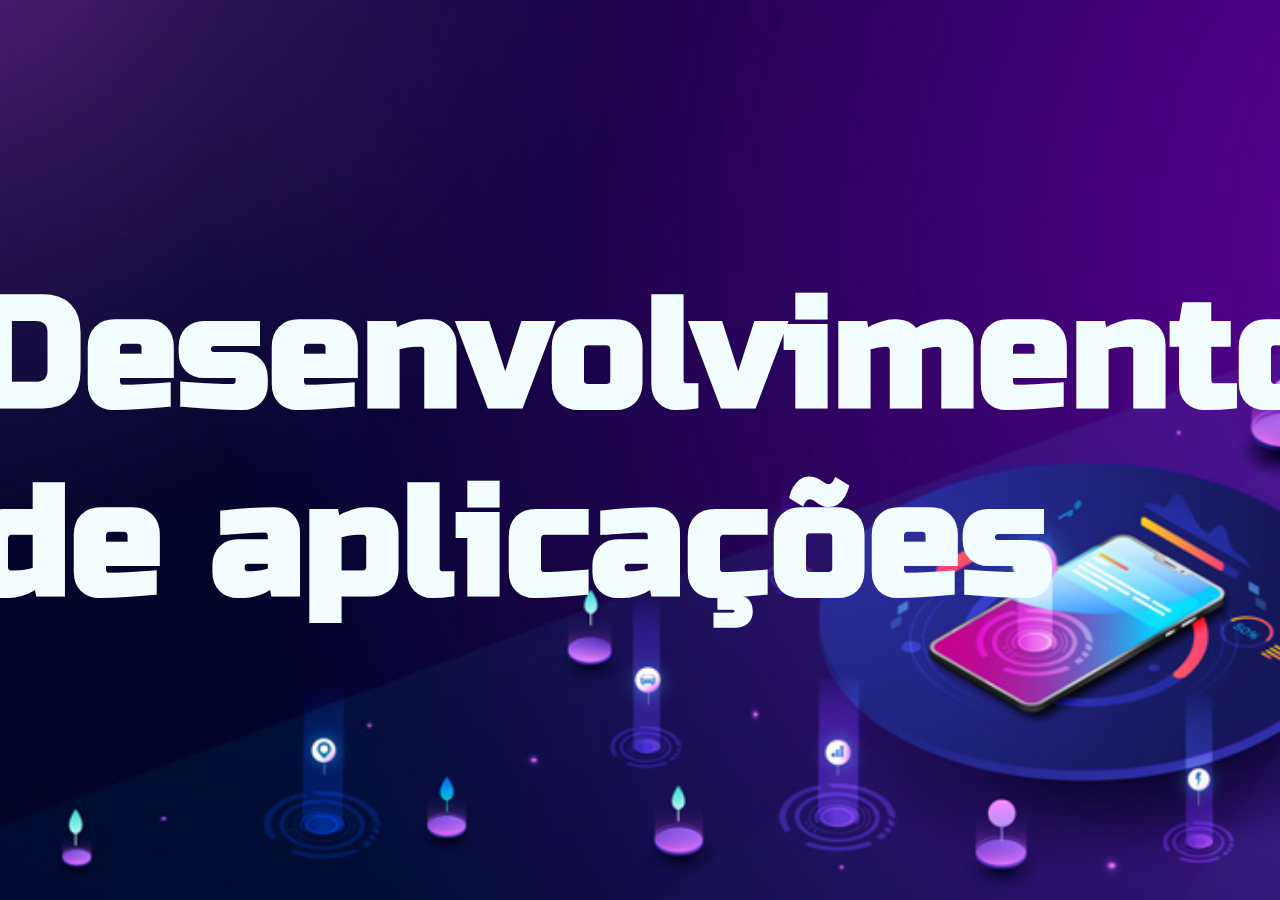
<file: index.html>
<!DOCTYPE html>
<html lang="pt-br">
<head>
    <meta charset="UTF-8">
    <title>index</title>
    <link rel="stylesheet" href="css/style.css">
</head>
<body>

    <div id="container">
        <!-- -----------------INICIO SECTION TITULO--------------------- -->
        <section class="section-titulo">
            <div class="texto-titilo">
                <h1>Desenvolvimento de aplicações</h1>
            </div>
        </section>
        <!-- -----------------FIM SECTION TITULO--------------------- -->

        <!-- -----------------INICIO SECTION APRESENTAÇÃO--------------------- -->
        <section class="section-nomes"> 
            <!-- COLOCANDO TEXTO PRINCIPAL DENTRO DA CAIXA PARA CENTRALIZAR -->
            <div class="texto-nome">
                <div class="wrap-integrante">
                    <p class="integrante" >Integrantes</p>
                    <div class="wrap-integrante-nome">
                        <p><h1>Nelson Olech Fragozo da Silva</h1></p>
                        <br><br>
                        <p><h1>Vitor Melech Venante</h1></p>
                    </div>
                </div>

                <div class="wrap-professor">
                    <p class="professor">Professor</p>
                    <div class="wrap-professor-nome">
                        <p><h1>Maycon de Moraes</h1></p>
                    </div>
                </div>
            </div>
        </section>
        <!-- -----------------FIM SECTION APRESENTAÇÃO--------------------- -->
    
        <!-- -----------------INICIO SECTION TAGS HTML E CSS--------------------- -->
        <section class="section-tags">
            <div class="texto-tags">
                <h1>Tags e propriedades</h1>
                <div class="container-lista">
                    <!-- COLOCADO NAV PARA INDICAR NAVEGAÇÃO COM LISTAS DE LINK -->
                    <nav class="nav-lista">   
                        <p class="text-dentro-lista">HTML</p>
                        <!-- CRIÇÃO DE LISTA NÃO ORDENADA HTML-->
                        <ul>
                            <li><a href="./sec-html/aside.html">aside</a></li>
                            <li><a href="./sec-html/noframe.html">noframe</a></li>
                            <li><a href="./sec-html/textarea.html">textarea</a></li>
                            <li><a href="./sec-html/template.html">template</a></li>
                            <li><a href="./sec-html/thead.html">thead</a></li>
                            <li><a href="./sec-html/param.html">param</a></li>
                        </ul>
                    </nav>
                    <nav class="nav-lista">
                        <p class="text-dentro-lista">CSS</p>
                        <!-- CRIÇÃO DE LISTA NÃO ORDENADA CSS-->
                        <ul>
                            <li><a href="./sec-css/grid-column-end.html">grid-column-end</a></li>
                            <li><a href="./sec-css/writing-mode.html">writing-mode</a></li>
                            <li><a href="./sec-css/padding-top.html">padding-top</a></li>
                        <ul>
                    </nav>
                </div>
            </div>
        </section>
        <!-- -----------------FIM SECTION TAGS HTML E CSS--------------------- -->
    </div>
</body>
</html>
</file>
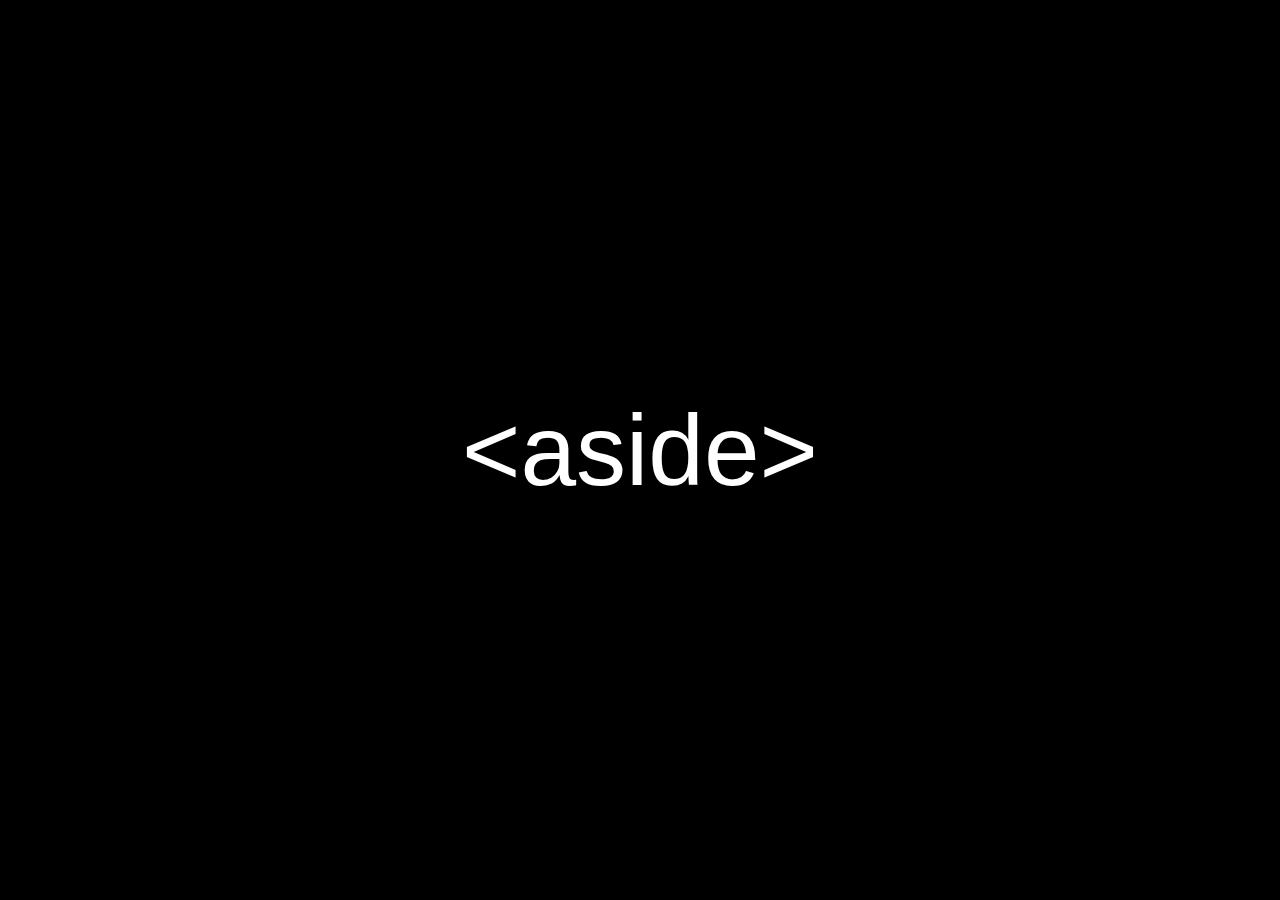
<file: html/aside.html>
<!DOCTYPE html>
<html lang="pt-br">
<head>
    <meta charset="UTF-8">
    <title>Document</title>
    <link rel="stylesheet" href="./css/stylehtml.css">
</head>
<body>
    <div id="container">
        <section class="section-titulo">
            <p class="titulo-html">&ltaside&gt  </p>
        </section>


        <section class="section-exemplo"> 
            <p class="titulo-html">AQUI ESTÁ O EXEMPLO DO CÓDIGO</p>
        </section>
    
        
        <section class="section-tags">
            <div class="texto-tags">
                <h1>Tags e propriedades sorteadas</h1>
                <div class="container-lista">
                        <nav class="nav-lista">   
                            <p class="text-dentro-lista">HTML</p>
                            <ul>
                                <li><a href="/html/aside.html">aside</a></li>
                                <li><a href="noframe.html">noframe</a></li>
                                <li><a href="template.html">template</a></li>
                                <li><a href="aside.html">thead</a></li>
                                <li><a href="param.html">param</a></li>
                            </ul>
                        </nav>
                        <nav class="nav-lista">
                            <p class="text-dentro-lista">CSS</p>
                            <ul>
                                <li><a href="writing-mode.html">writing-mode</a></li>
                                <li><a href="grid-column-end.html">grid-column-end</a></li>
                                <li><a href="padding-top.html">padding-top</a></li>
                                <li><a href="../index.html">VOLTAR</a></li>
                            <ul>
                        </nav>
                </div>
            </div>
        </section>
    </div>
</body>
</html>
</file>
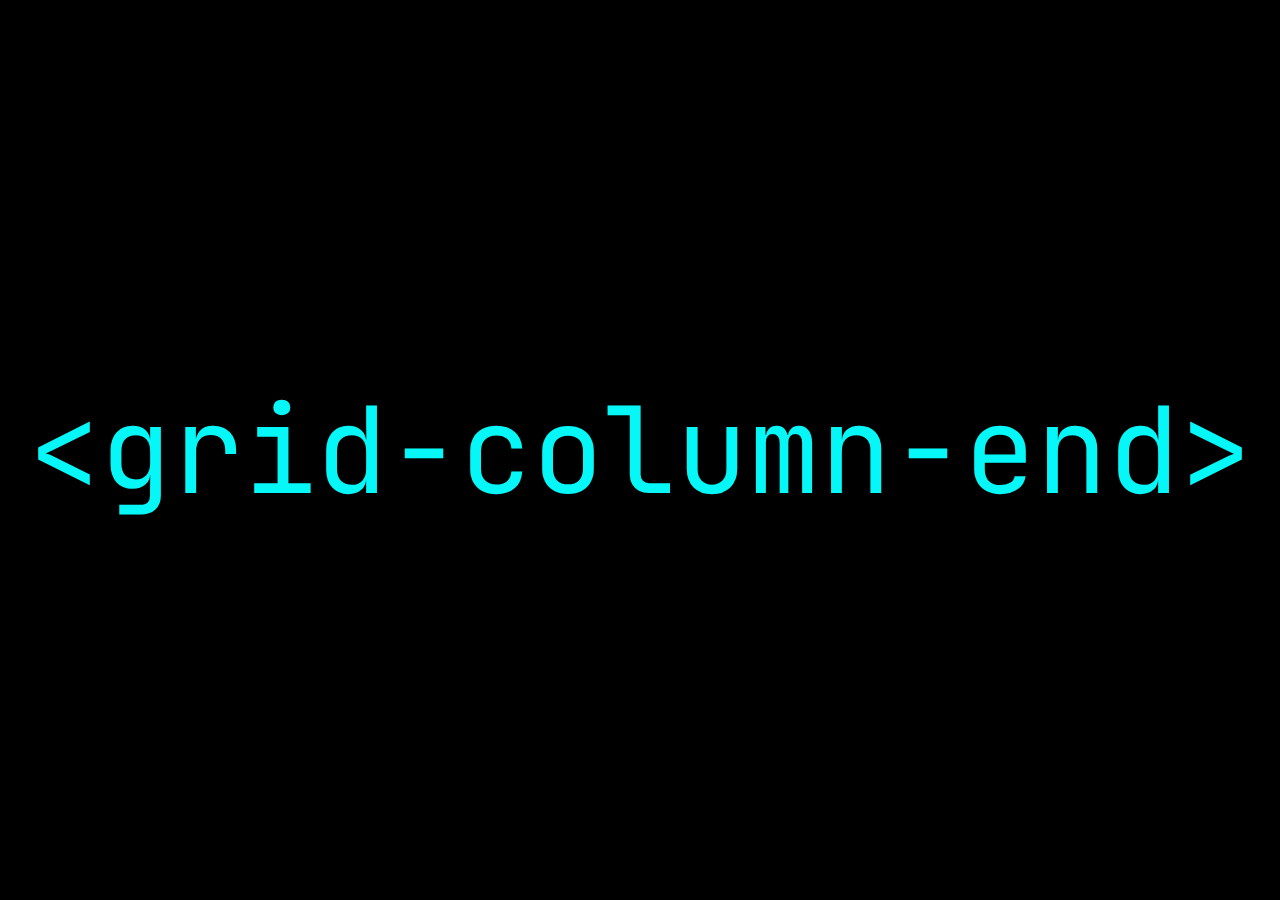
<file: sec-css/grid-column-end.html>
<!DOCTYPE html>
<html lang="pt-br">
<head>
    <meta charset="UTF-8">
    <title>Document</title>
    <link rel="stylesheet" href="stylecss.css">
</head>
<body>
    <div id="container">
        <section class="section-titulo">
            <p class="titulo-html">&ltgrid-column-end&gt</p>
        </section>

        <!--/////////////// EXEMPLO DE CODIGO ////////////////////////////////-->

        <section class="section-exemplo"> 
            <p class="texto-grid">grid-column-end configura quantas casas o item irá ocupar</p>
            <div class="container-grid">
                <div class="grid1">1 <p style="font-size: 28px; color: black;">ocupa 6 colunas</p></div>
                <div class="grid2">2 <p style="font-size: 28px; color: black;">ocupa 3 colunas</p></div>
                <div class="grid3">3</div>
                <div class="grid4">4</div>
                <div class="grid5">5</div>
                <div class="grid6">6</div>
                <div class="grid7">7</div>
                <div class="grid8">8</div>
                <div class="grid8">9</div>
                <div class="grid8">10</div>
                <div class="grid8">11</div>
                <div class="grid8">12</div>
            </div>
        </section>
    
        <!-- ------------------------------------------------------------------------ -->
        <section class="section-tags">
            <div class="texto-tags">
                <h1>Tags e propriedades</h1>
                <div class="container-lista">
                    <!-- COLOCADO NAV PARA INDICAR NAVEGAÇÃO COM LISTAS DE LINK -->
                    <nav class="nav-lista">   
                        <p class="text-dentro-lista">HTML</p>
                        <!-- CRIÇÃO DE LISTA NÃO ORDENADA HTML-->
                        <ul>
                            <li><a href="../sec-html/aside.html">aside</a></li>
                            <li><a href="../sec-html/noframe.html">noframe</a></li>
                            <li><a href="../sec-html/textarea.html">textarea</li>
                            <li><a href="../sec-html/template.html">template</a></li>
                            <li><a href="../sec-html/thead.html">thead</a></li>
                            <li><a href="../sec-html/param.html">param</a></li>
                        </ul>
                    </nav>
                    <nav class="nav-lista">
                        <p class="text-dentro-lista">CSS</p>
                        <!-- CRIÇÃO DE LISTA NÃO ORDENADA CSS-->
                        <ul>
                            <li><a href="writing-mode.html">writing-mode</a></li>
                            <li><a href="grid-column-end.html">grid-column-end</a></li>
                            <li><a href="padding-top.html">padding-top</a></li>
                        <ul>
                    </nav>
                </div>
                <footer>
                    <a href="../index.html">Voltar</a>
                </footer>
            </div>
        </section>
    </div>
</body>
</html>
</file>
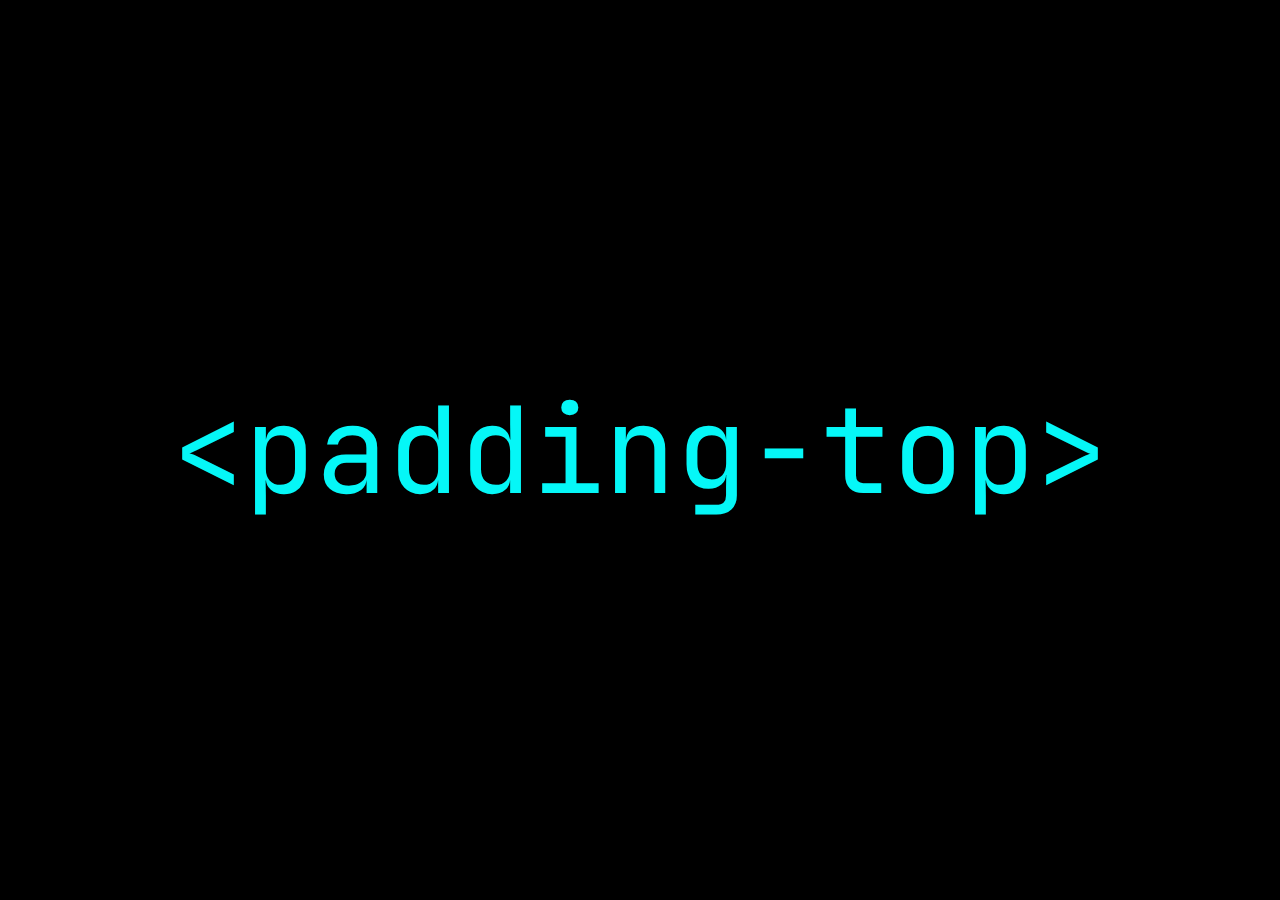
<file: sec-css/padding-top.html>
<!DOCTYPE html>
<html lang="pt-br">
<head>
    <meta charset="UTF-8">
    <title>padding.top</title>
    <link rel="stylesheet" href="stylecss.css">
</head>
<body>
    <div id="container">
        <section class="section-titulo">
            <p class="titulo-html">&ltpadding-top&gt  </p>
        </section>

        <!--/////////////// EXEMPLO DE CODIGO ////////////////////////////////-->

        <section class="section-exemplo"> 
            <style>
                .exemple-padding-top1{
                    padding-top:0px;
                    border:5px solid red;
                }
                .exemple-padding-top2{
                    padding-top:30px;
                    border: 5px solid yellow;
                }
                .exemple-padding-top3{
                    padding-top:60px;
                    border: 5px solid blue;
                    
                }

            </style>
            <div>
                <p class="text-explicacao"> Preenche um elemento (espaço entre o conteúdo e a borda). Ou seja, ela define o preenchimento superior.</p>
                <p class="text-explicacao"> Não aceita valores negativos;</p>
            </div>
            
        <p class="exemple-padding-top1">EXEMPLO 1</p>
        <p class="exemple-padding-top2">EXEMPLO 2</p>
        <p class="exemple-padding-top3">EXEMPLO 3</p>

        </section>
    
        <!-- ------------------------------------------------------------------------ -->
        <section class="section-tags">
            <div class="texto-tags">
                <h1>Tags e propriedades</h1>
                <div class="container-lista">
                    <!-- COLOCADO NAV PARA INDICAR NAVEGAÇÃO COM LISTAS DE LINK -->
                    <nav class="nav-lista">   
                        <p class="text-dentro-lista">HTML</p>
                        <!-- CRIÇÃO DE LISTA NÃO ORDENADA HTML-->
                        <ul>
                            <li><a href="../sec-html/aside.html">aside</a></li>
                            <li><a href="../sec-html/noframe.html">noframe</a></li>
                            <li><a href="../sec-html/textarea.html">textarea</li>
                            <li><a href="../sec-html/template.html">template</a></li>
                            <li><a href="../sec-html/thead.html">thead</a></li>
                            <li><a href="../sec-html/param.html">param</a></li>
                        </ul>
                    </nav>
                    <nav class="nav-lista">
                        <p class="text-dentro-lista">CSS</p>
                        <!-- CRIÇÃO DE LISTA NÃO ORDENADA CSS-->
                        <ul>
                            <li><a href="writing-mode.html">writing-mode</a></li>
                            <li><a href="grid-column-end.html">grid-column-end</a></li>
                            <li><a href="padding-top.html">padding-top</a></li>
                        <ul>
                    </nav>
                </div>
                <footer>
                    <a href="../index.html">Voltar</a>
                </footer>
            </div>
        </section>
    </div>
</body>
</html>
</file>
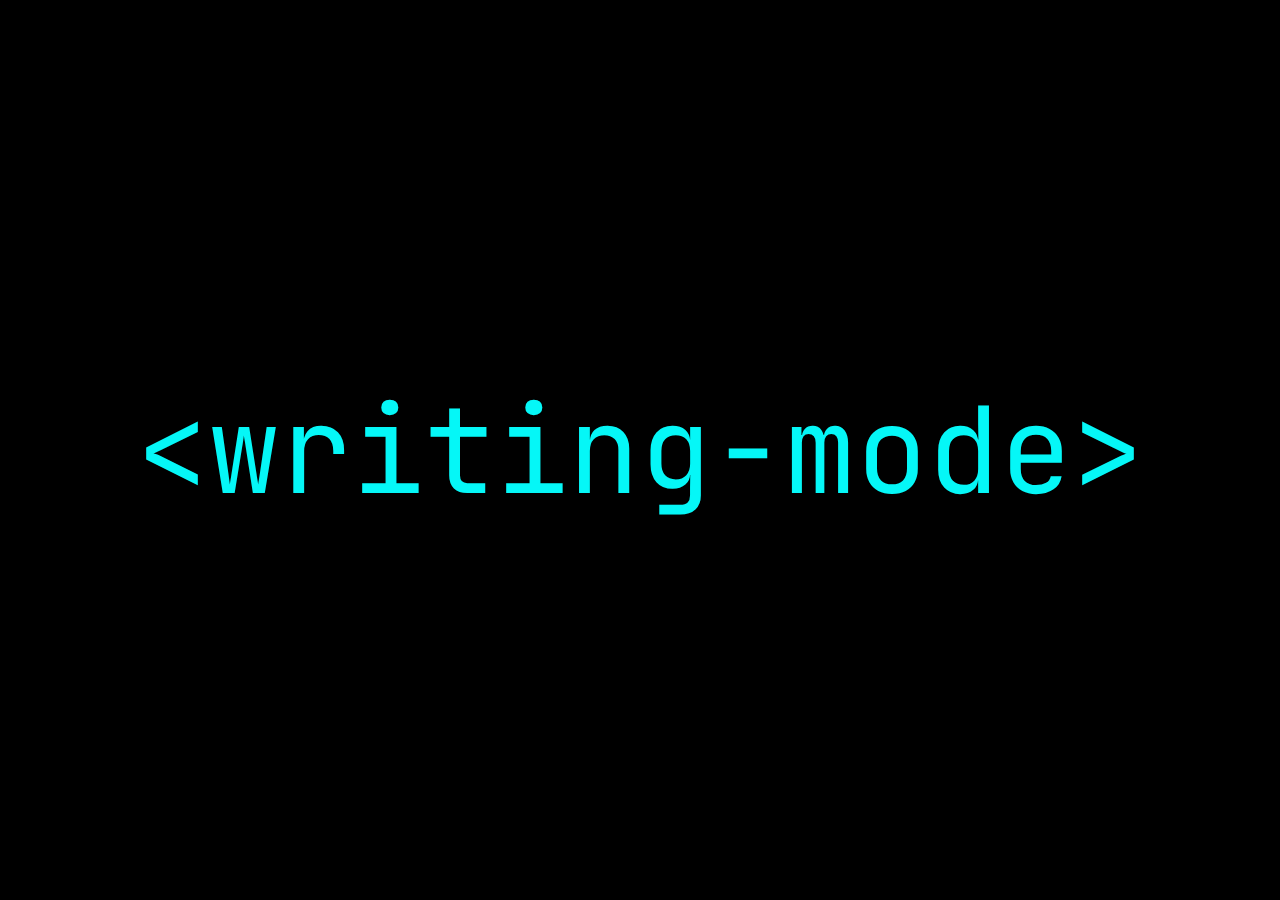
<file: sec-css/writing-mode.html>
<!DOCTYPE html>
<html lang="pt-br">
<head>
    <meta charset="UTF-8">
    <title>writing-mode</title>
    <link rel="stylesheet" href="stylecss.css">
</head>
<body>
    <div id="container">
        <section class="section-titulo">
            <p class="titulo-html">&ltwriting-mode&gt  </p>
        </section>

        <!--/////////////// EXEMPLO DE CODIGO ////////////////////////////////-->

        <section class="section-exemplo"> 
            <style>
                .exemple-writing-mode1{
                    font-family: 'JetBrains Mono', monospace;
                    font-feature-settings: "flac";
                    writing-mode: horizontal-tb;
                    text-align: center;
                    background-color: red;
                    box-sizing: content-box;
                }
                .exemple-writing-mode2{
                    font-family: 'JetBrains Mono', monospace;
                    font-feature-settings: "flac";
                    writing-mode:vertical-lr;
                    text-align: center;
                    margin:auto;
                    background-color: blue;
                }
            </style>
            <div>
                <p class="text-explicacao">A propriedade especifica se as linhas de texto serão horizontais ou verticais;</p>
                <p class="text-explicacao">Exemplo:</p>
                <p class="exemple-writing-mode1">EXEMPLO DE TEXTO 01</p>           
                <p class="exemple-writing-mode2">EXEMPLO DE TEXTO 02</p>
             </div>
        </section>
    
        <!-- ------------------------------------------------------------------------ -->
        <section class="section-tags">
            <div class="texto-tags">
                <h1>Tags e propriedades</h1>
                <div class="container-lista">
                    <!-- COLOCADO NAV PARA INDICAR NAVEGAÇÃO COM LISTAS DE LINK -->
                    <nav class="nav-lista">   
                        <p class="text-dentro-lista">HTML</p>
                        <!-- CRIÇÃO DE LISTA NÃO ORDENADA HTML-->
                        <ul>
                            <li><a href="../sec-html/aside.html">aside</a></li>
                            <li><a href="../sec-html/noframe.html">noframe</a></li>
                            <li><a href="../sec-html/textarea.html">textarea</li>
                            <li><a href="../sec-html/template.html">template</a></li>
                            <li><a href="../sec-html/thead.html">thead</a></li>
                            <li><a href="../sec-html/param.html">param</a></li>
                        </ul>
                    </nav>
                    <nav class="nav-lista">
                        <p class="text-dentro-lista">CSS</p>
                        <!-- CRIÇÃO DE LISTA NÃO ORDENADA CSS-->
                        <ul>
                            <li><a href="writing-mode.html">writing-mode</a></li>
                            <li><a href="grid-column-end.html">grid-column-end</a></li>
                            <li><a href="padding-top.html">padding-top</a></li>
                        <ul>
                    </nav>
                </div>
                <footer>
                    <a href="../index.html">Voltar</a>
                </footer>
            </div>
        </section>
    </div>
</body>
</html>
</file>
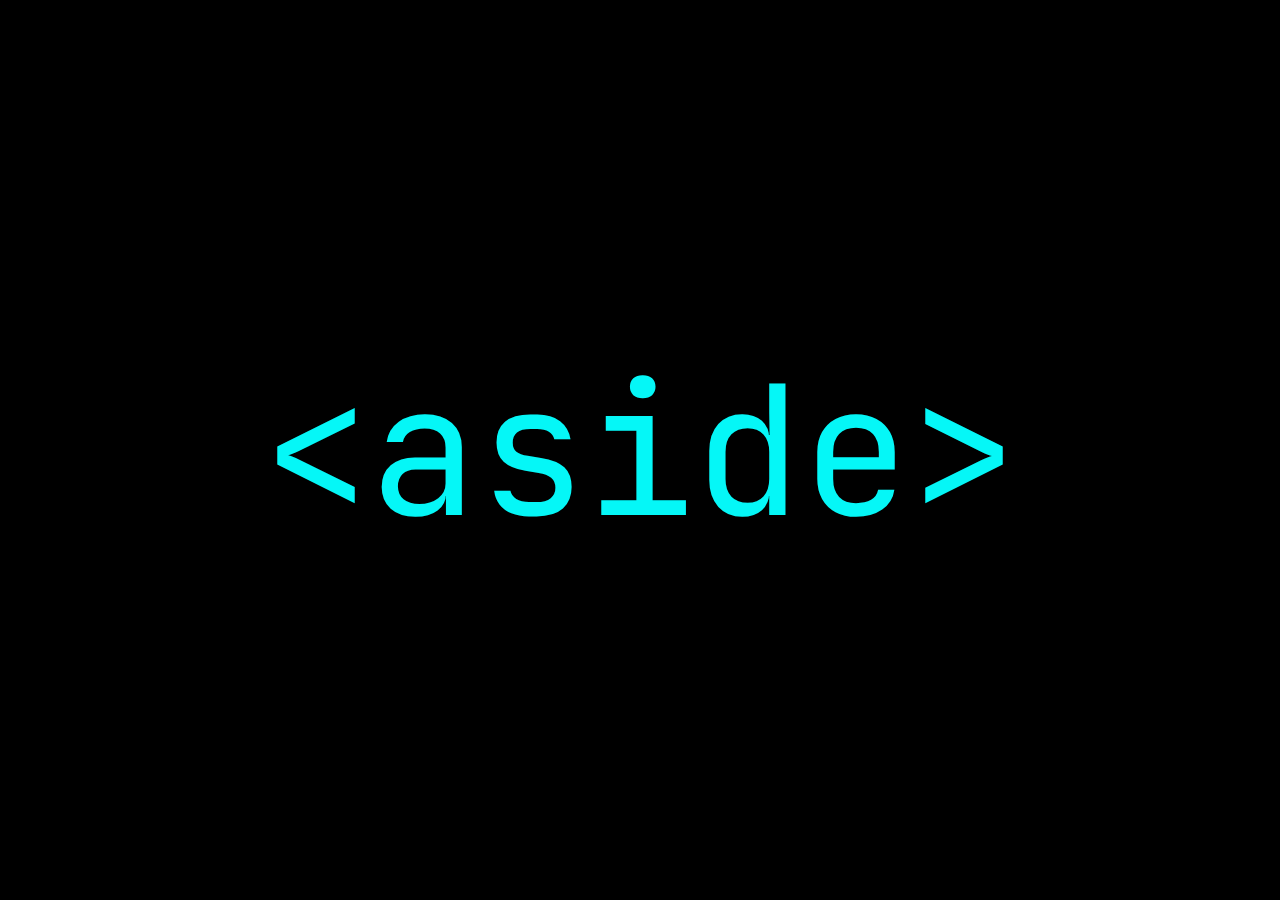
<file: sec-html/aside.html>
<!DOCTYPE html>
<html lang="pt-br">
<head>
    <meta charset="UTF-8">
    <title>aside</title>
    <link rel="stylesheet" href="./css/stylehtml.css">
</head>
<body>
    <div id="container">
        <section class="section-titulo">
            <p class="titulo-html">&ltaside&gt  </p>
        </section>

        <!--/////////////// EXEMPLO DE CODIGO ////////////////////////////////-->

        <section class="section-exemplo"> 
            <style>
                aside {
                    height: 100vh;
                    background-color: gold;
                    text-align:left;
                }
            </style>
            <div>
            <p class="text-explicacao">Define um respectivo conteúdo ao lado do texto princial;</p>
            <br>
            <br>
            <p class="text-explicacao">Geralmente utilizado para inserir publicidade e menus;</p>
            <br>
            <br>
            <p class="text-explicacao">Possui todos os atributos globais e eventos.</p>
            </div>
            <div>
            <aside>
                <br>
                <p style="text-align: center;"><b>Lição</b></p>
                <br>
                <br>
                <p><i>O que sei eu afinal</i></p>
                <br>
                <p><i>se as lições que a vida me deu</i></p>
                <br>
                <p><i>eu copiei de um amigo meu</i></p>
                <br>
                <P><i>a cinco minutos do sinal?</i></P>
                <br>
                <br>
                <p>-Saulo Pessato</p>
            </aside>
        </div>
        </section>
    
        <!-- ------------------------------------------------------------------------ -->
        <section class="section-tags">
            <div class="texto-tags">
                <h1>Tags e propriedades</h1>
                <div class="container-lista">
                       <!-- COLOCADO NAV PARA INDICAR NAVEGAÇÃO COM LISTAS DE LINK -->
                        <nav class="nav-lista">   
                            <p class="text-dentro-lista">HTML</p>
                            <!-- CRIÇÃO DE LISTA NÃO ORDENADA HTML-->
                            <ul>
                                <li><a href="aside.html">aside</a></li>
                                <li><a href="noframe.html">noframe</a></li>
                                <li><a href="textarea.html">textarea</li>
                                <li><a href="template.html">template</a></li>
                                <li><a href="thead.html">thead</a></li>
                                <li><a href="param.html">param</a></li>
                            </ul>
                        </nav>
                        <nav class="nav-lista">
                            <p class="text-dentro-lista">CSS</p>
                            <!-- CRIÇÃO DE LISTA NÃO ORDENADA CSS-->
                            <ul>
                                <li><a href="../sec-css/writing-mode.html">writing-mode</a></li>
                                <li><a href="../sec-css/grid-column-end.html">grid-column-end</a></li>
                                <li><a href="../sec-css/padding-top.html">padding-top</a></li>
                            <ul>
                        </nav>
                </div>
                <footer>
                    <a href="../index.html">Voltar</a>
                </footer>
            </div>
        </section>
    </div>
</body>
</html>
</file>
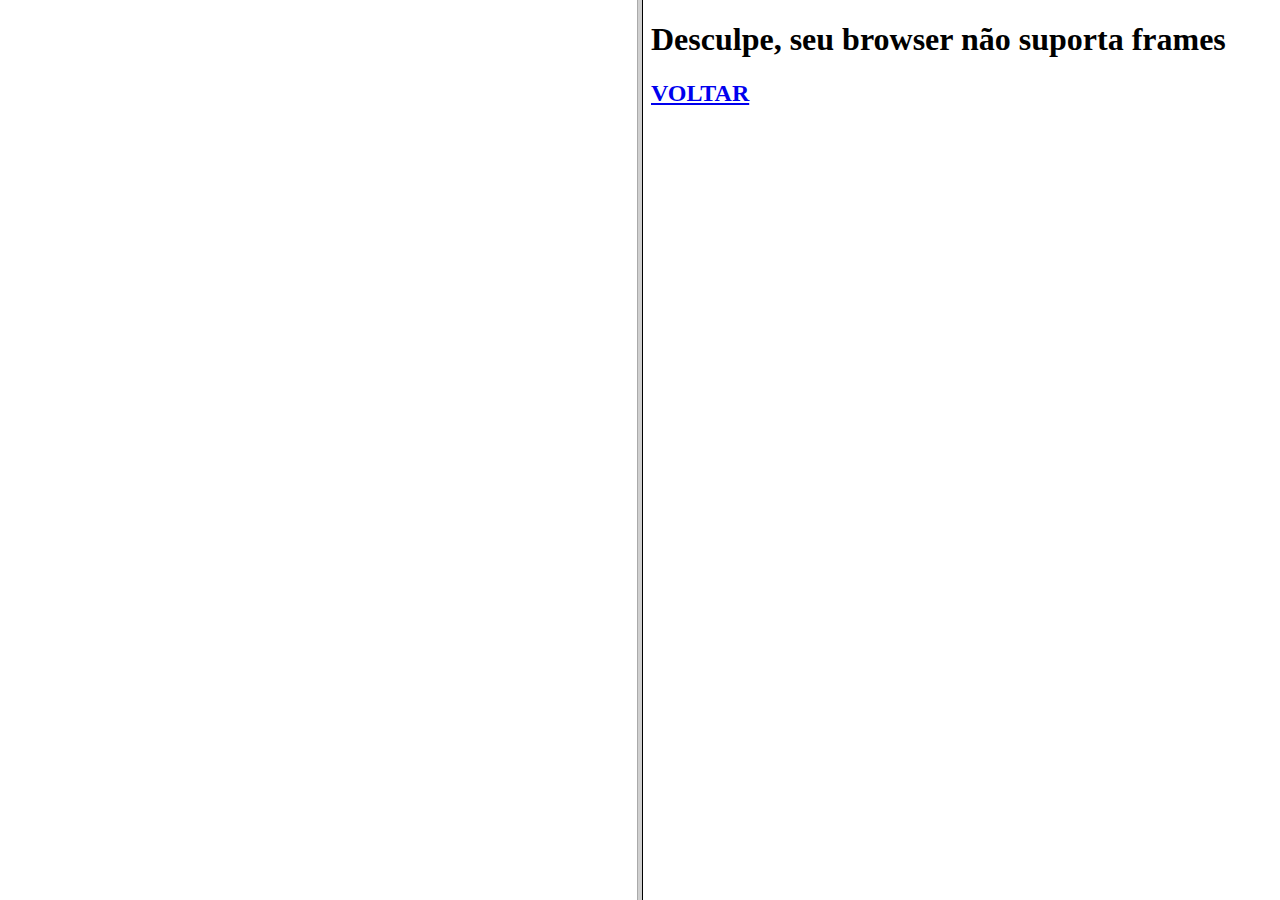
<file: sec-html/noframe-exemplo.html>
<html:4>
    <frameset cols="50%, 50%">
        <frame src="https://affectionate-yonath-88af1e.netlify.app/home.html"/>
        <frame src="noframeerro.html"/>
        <noframes>
            Descukpe, seu browser não suporta frames
        </noframes>
    </frameset>
</html:4>
</file>
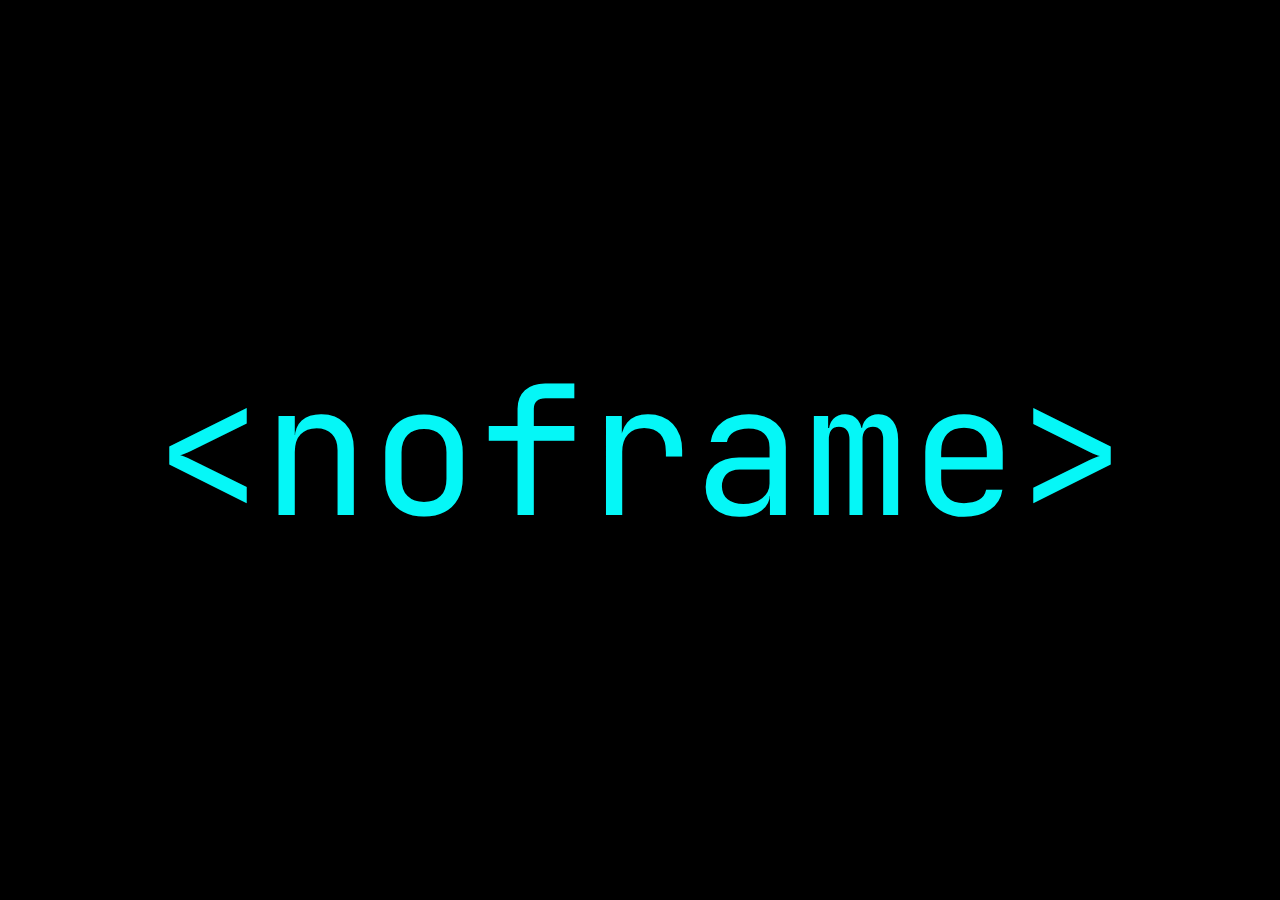
<file: sec-html/noframe.html>
<!DOCTYPE html>
<html lang="pt-br">
<head>
    <meta charset="UTF-8">
    <title>Noframe</title>
    <link rel="stylesheet" href="./css/stylehtml.css">
    
    <style>
        .section-exemplo p{
            font-family: 'JetBrains Mono', monospace;
            color: #ffffff;
            font-size: 50px;
            max-width: 80%;
            margin: 0 auto;
        }

        .section-exemplo a{
            color: aliceblue;
            font-size: 60px;
            font-family: monospace;
            text-decoration: none;
            border: 5px solid white;
            margin-bottom: 90px;
        }

        .section-exemplo a:hover{
            color: #8a21e5;
            transition: 0.5s;
        }
    </style>

</head>
<body>
    <div id="container">
        <section class="section-titulo">
            <p class="titulo-html">&ltnoframe&gt  </p>
        </section>

        <!--/////////////// EXEMPLO DE CODIGO ////////////////////////////////-->

        <section class="section-exemplo"> 
            <P>Utilizado no HTML 4 para informar mensagem de erro caso o browser não suporte frames</P>
            <a href="noframe-exemplo.html">Ver exemplo da tag noframe</a>
        </section>
    
        <!-- ------------------------------------------------------------------------ -->
        <section class="section-tags">
            <div class="texto-tags">
                <h1>Tags e propriedades</h1>
                <div class="container-lista">
                       <!-- COLOCADO NAV PARA INDICAR NAVEGAÇÃO COM LISTAS DE LINK -->
                        <nav class="nav-lista">   
                            <p class="text-dentro-lista">HTML</p>
                            <!-- CRIÇÃO DE LISTA NÃO ORDENADA HTML-->
                            <ul>
                                <li><a href="aside.html">aside</a></li>
                                <li><a href="noframe.html">noframe</a></li>
                                <li><a href="textarea.html">textarea</a></li>
                                <li><a href="template.html">template</a></li>
                                <li><a href="thead.html">thead</a></li>
                                <li><a href="param.html">param</a></li>
                            </ul>
                        </nav>
                        <nav class="nav-lista">
                            <p class="text-dentro-lista">CSS</p>
                            <!-- CRIÇÃO DE LISTA NÃO ORDENADA CSS-->
                            <ul>
                                <li><a href="../sec-css/writing-mode.html">writing-mode</a></li>
                                <li><a href="../sec-css/grid-column-end.html">grid-column-end</a></li>
                                <li><a href="../sec-css/padding-top.html">padding-top</a></li>
                            <ul>
                        </nav>
                </div>
                <footer>
                    <a href="../index.html">Voltar</a>
                </footer>
            </div>
        </section>
    </div>
</body>
</html>
</file>
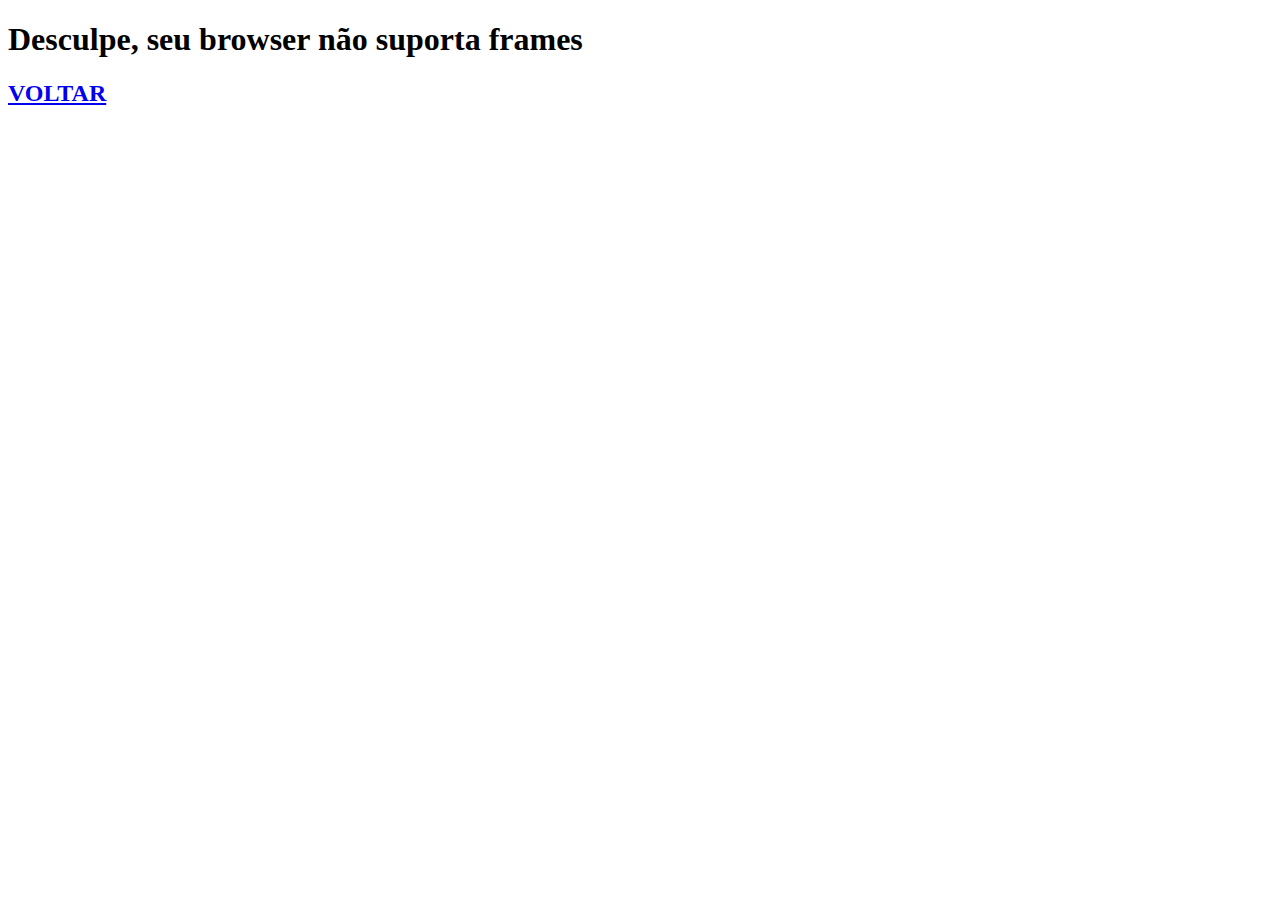
<file: sec-html/noframeerro.html>
<!DOCTYPE html>
<html lang="pt-br">
<head>
    <title>Noframe Erro</title>
</head>
<body>
    <h1>Desculpe, seu browser não suporta frames</h1>
    <h2><a href="../index.html">VOLTAR</a></h2>
</body>
</html>
</file>
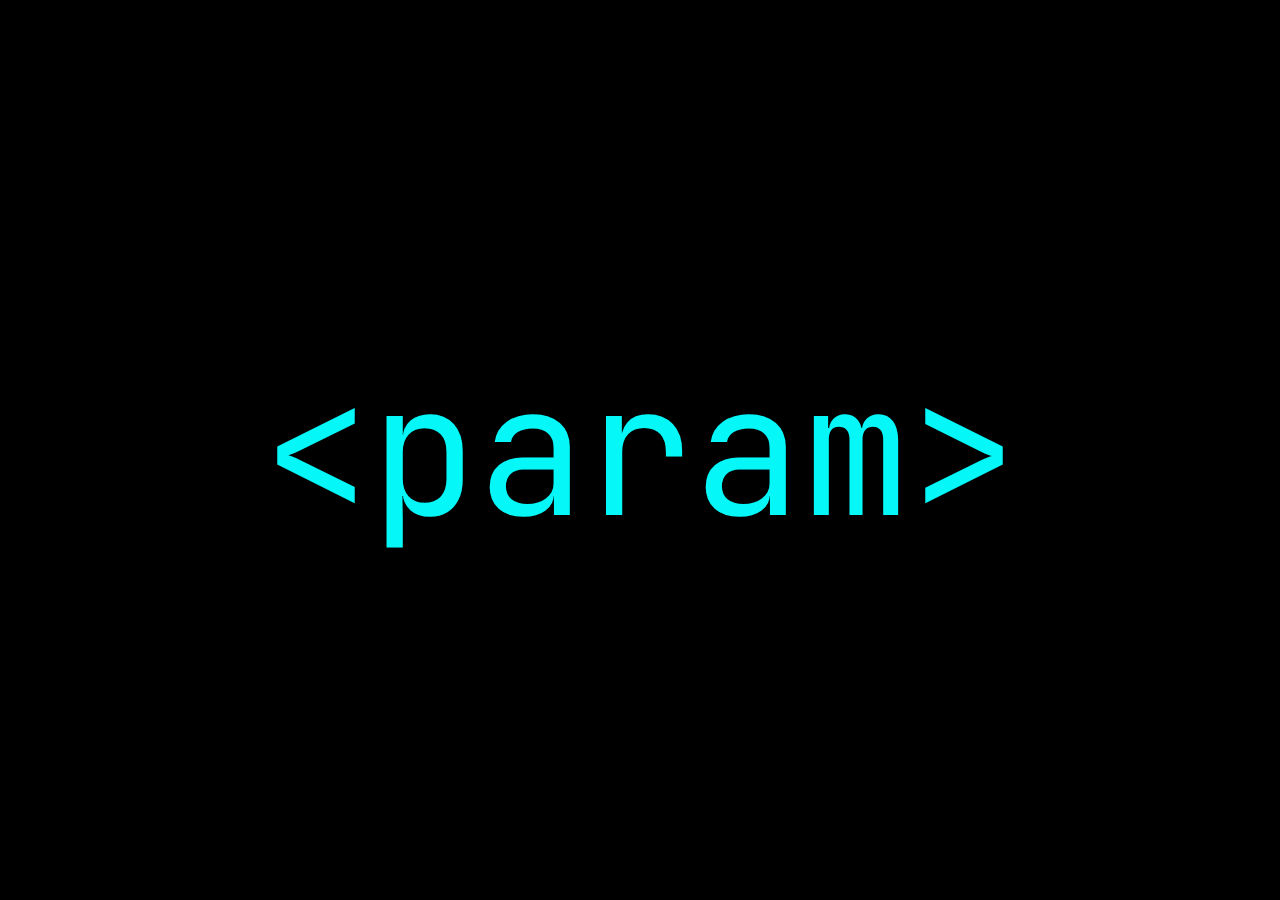
<file: sec-html/param.html>
<!DOCTYPE html>
<html lang="pt-br">
<head>
    <meta charset="UTF-8">
    <title>param</title>
    <link rel="stylesheet" href="./css/stylehtml.css">
</head>
<body>
    <div id="container">
        <section class="section-titulo">
            <p class="titulo-html">&ltparam&gt  </p>
        </section>

        <!--/////////////// EXEMPLO DE CODIGO ////////////////////////////////-->

        <section class="section-exemplo"> 
            <div>
            <P class="text-explicacao">Usada para definir um parâmetro para plugins incorporados com a tag objetc;</P>
            <P class="text-explicacao">Possui todos os atributos globais;</P>
            <P class="text-explicacao">Possui dois atributos específicos: name (nome) e value (valor).</P>
            </div>
            <body>
                <div>
                <object data="../image/01_ADS_II_Atividades_De_Revisão.pdf#page=6" width="1000" height="500">
                    <param name="page" value="6">
                </object>
                </div>
            </body>
        </section>
    
        <!-- ------------------------------------------------------------------------ -->
        <section class="section-tags">
            <div class="texto-tags">
                <h1>Tags e propriedades</h1>
                <div class="container-lista">
                       <!-- COLOCADO NAV PARA INDICAR NAVEGAÇÃO COM LISTAS DE LINK -->
                        <nav class="nav-lista">   
                            <p class="text-dentro-lista">HTML</p>
                            <!-- CRIÇÃO DE LISTA NÃO ORDENADA HTML-->
                            <ul>
                                <li><a href="aside.html">aside</a></li>
                                <li><a href="noframe.html">noframe</a></li>
                                <li><a href="textarea.html">textarea</li>
                                <li><a href="template.html">template</a></li>
                                <li><a href="thead.html">thead</a></li>
                                <li><a href="param.html">param</a></li>
                            </ul>
                        </nav>
                        <nav class="nav-lista">
                            <p class="text-dentro-lista">CSS</p>
                            <!-- CRIÇÃO DE LISTA NÃO ORDENADA CSS-->
                            <ul>
                                <li><a href="../sec-css/writing-mode.html">writing-mode</a></li>
                                <li><a href="../sec-css/grid-column-end.html">grid-column-end</a></li>
                                <li><a href="../sec-css/padding-top.html">padding-top</a></li>
                            <ul>
                        </nav>
                </div>
                <footer>
                    <a href="../index.html">Voltar</a>
                </footer>
            </div>
        </section>
    </div>
</body>
</html>
</file>
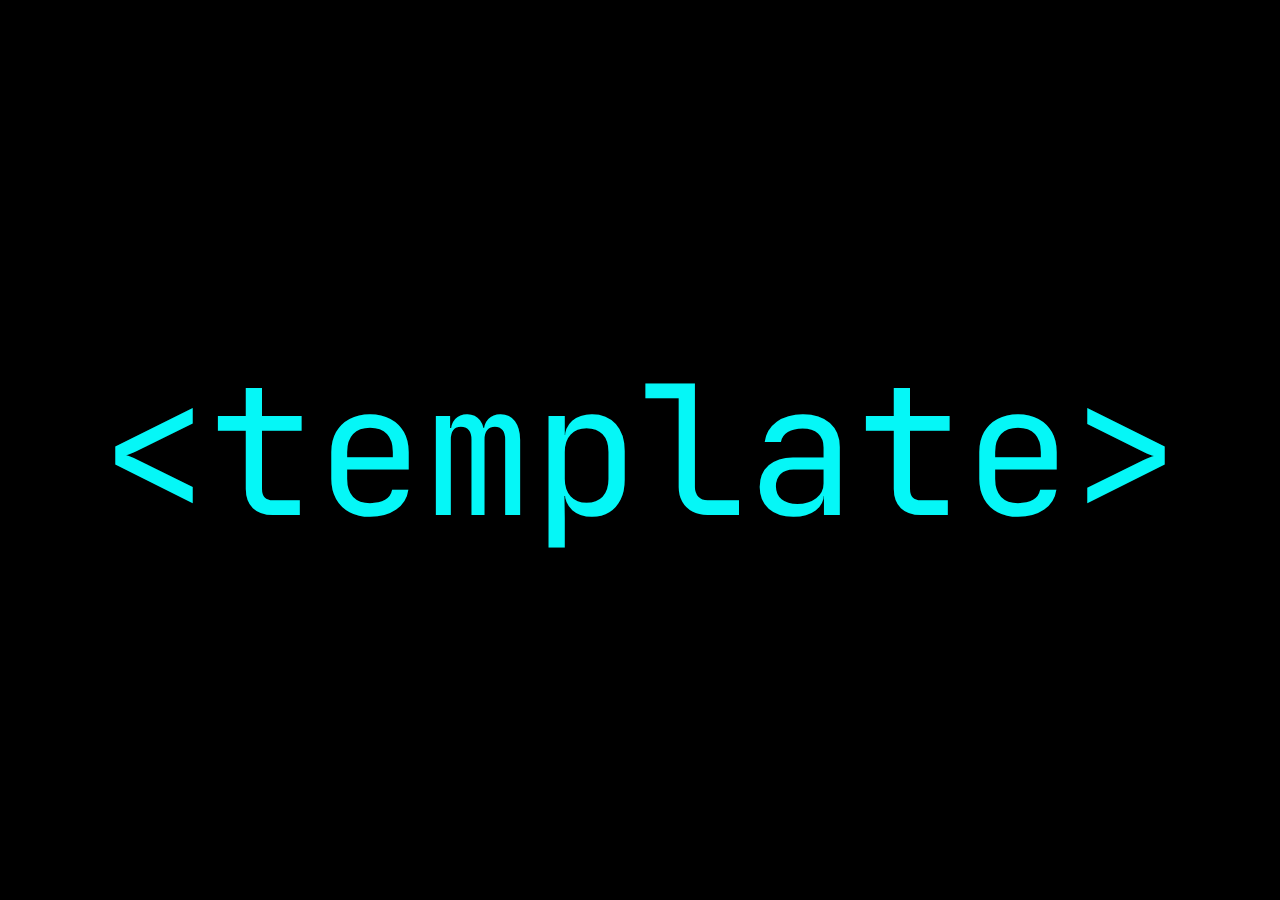
<file: sec-html/template.html>
<!DOCTYPE html>
<html lang="pt-br">
<head>
    <meta charset="UTF-8">
    <title>Template</title>
    <link rel="stylesheet" href="./css/stylehtml.css">
</head>
<body>
    <div id="container">
        <section class="section-titulo">
            <p class="titulo-html">&lttemplate&gt  </p>
        </section>

        <!--/////////////// EXEMPLO DE CODIGO ////////////////////////////////-->

        <section class="section-exemplo-template"> 
            <p>&lttemplate&gt esconde itens do site até que ele seja chamado</p>
            <div class="container-template">
                <div class="posicao01">
                    <div class="template01">
                        <template id="tp1">
                            <img class="img-template" src="../image/frontvsback.jpg">
                        </template>
                        <div class="area1">
                        </div>
                    </div>
                </div>
                <div class="posicao02">
                    <div class="template02">
                        <template id="tp2">
                            <p class="loren">Lorem ipsum dolor sit amet consectetur adipisicing elit. Hic, quidem! Totam rem voluptates facilis nulla dolorem! Suscipit similique, deleniti autem doloribus, necessitatibus reiciendis expedita eius, quos natus sit nemo dolore! </p>
                        </template>
                        <div class="area2">
                        </div>
                    </div>
                </div>
            </div>
            <div class="posicao-botao">
                <div class="btn-1">
                    <button class="btn1" type="button">Visualizar</button>
                </div>
                <div class="btn-2">
                    <button class="btn2" type="button">Visualizar</button>
                </div>
            </div>
            <script>
                const btn1 = document.querySelector('.btn1');
                const template1 = document.querySelector('#tp1');
                const div1 = document.querySelector('.area1');
    
                const btn2 = document.querySelector('.btn2');
                const template2 = document.querySelector('#tp2');
                const div2 = document.querySelector('.area2');
    
        
                btn1.addEventListener('click', e =>{
                    div1.append(template1.content.cloneNode(true));
                });
    
    
                btn2.addEventListener('click', e =>{
                    div2.append(template2.content.cloneNode(true));
                });
            </script>
        </section>
    
        <!-- ------------------------------------------------------------------------ -->
        <section class="section-tags">
            <div class="texto-tags">
                <h1>Tags e propriedades</h1>
                <div class="container-lista">
                       <!-- COLOCADO NAV PARA INDICAR NAVEGAÇÃO COM LISTAS DE LINK -->
                        <nav class="nav-lista">   
                            <p class="text-dentro-lista">HTML</p>
                            <!-- CRIÇÃO DE LISTA NÃO ORDENADA HTML-->
                            <ul>
                                <li><a href="aside.html">aside</a></li>
                                <li><a href="noframe.html">noframe</a></li>
                                <li><a href="textarea.html">textarea</a></li>
                                <li><a href="template.html">template</a></li>
                                <li><a href="thead.html">thead</a></li>
                                <li><a href="param.html">param</a></li>
                            </ul>
                        </nav>
                        <nav class="nav-lista">
                            <p class="text-dentro-lista">CSS</p>
                            <!-- CRIÇÃO DE LISTA NÃO ORDENADA CSS-->
                            <ul>
                                <li><a href="../sec-css/writing-mode.html">writing-mode</a></li>
                                <li><a href="../sec-css/grid-column-end.html">grid-column-end</a></li>
                                <li><a href="../sec-css/padding-top.html">padding-top</a></li>
                                <li><a href="../index.html">Voltar</a></li>
                            <ul>
                        </nav>
                </div>
                <footer>
                    <a href="../index.html">Voltar</a>
                </footer>
            </div>
        </section>
    </div>
</body>
</html>
</file>
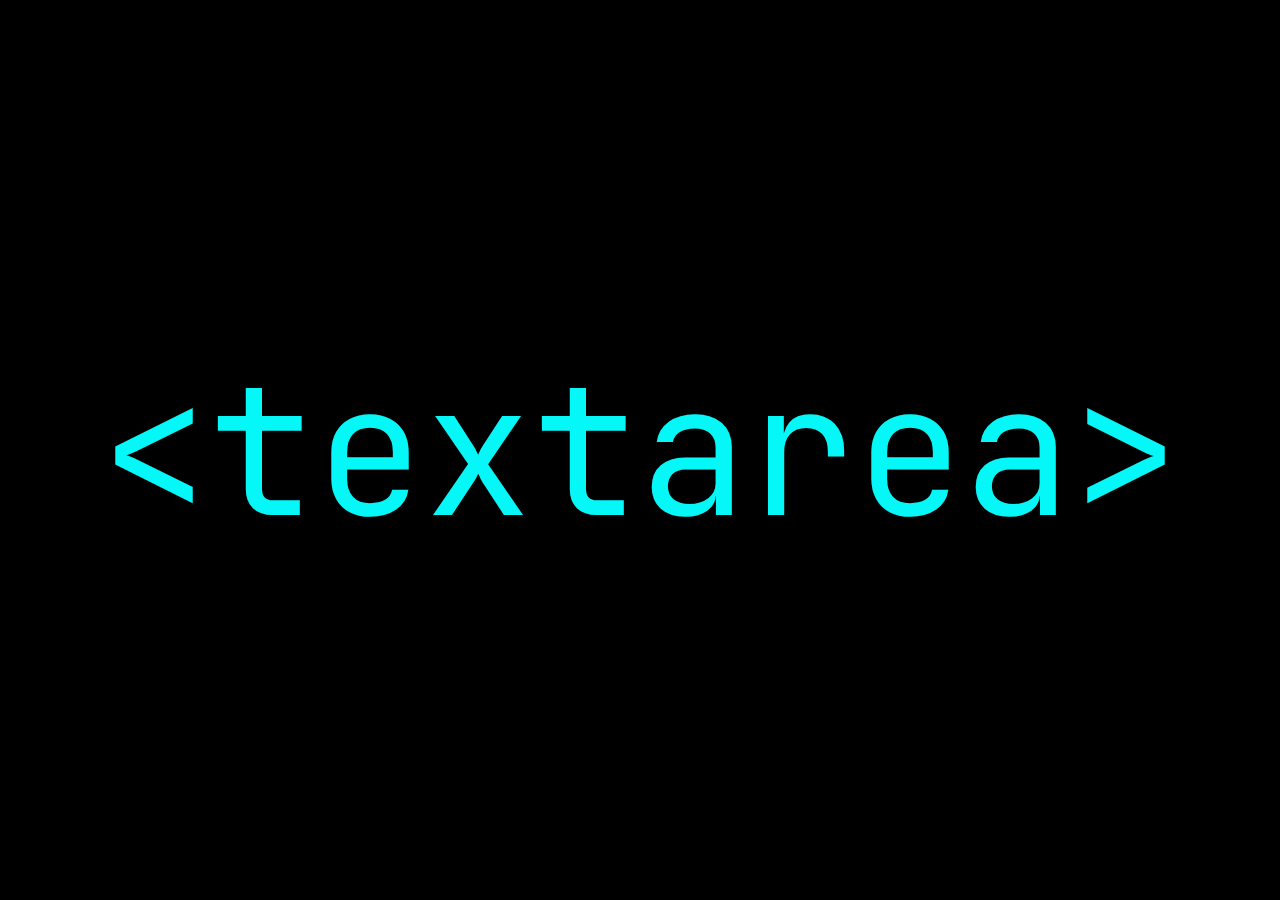
<file: sec-html/textarea.html>
<!DOCTYPE html>
<html lang="pt-br">
<head>
    <meta charset="UTF-8">
    <title>Textarea</title>
    <link rel="stylesheet" href="./css/stylehtml.css">
    <style>
        .section-exemplo{
            font-family: 'JetBrains Mono', monospace;
            color: #ffffff;
            display: flex;
            flex-wrap: wrap;
            justify-content: center;
            align-items:flex-start;
            /* border: 5px solid green; */
        }

        .titulo-textarea{
            padding: 80px 0 0 0 ;
            font-size: 38px;
            margin: 0 auto;
            max-width: 80%;
            /* border: 5px solid yellow; */
        }

        .exemplo-textarea{
            padding-top: 60px;
            /* border: 5px solid red; */
        }
    </style>
</head>
<body>
    <div id="container">
        <section class="section-titulo">
            <p class="titulo-html">&lttextarea&gt  </p>
        </section>

        <!--/////////////// EXEMPLO DE CODIGO ////////////////////////////////-->

        <section class="section-exemplo">
            <div class="container-textarea">
                <div class="titulo-textarea">
                    <p>&lttextarea&gt geralmente é usado para o usuário escrever algo, como um emial a partir de um site por exemplo</p>
                    <!-- <p>Uma caixa de input para o usuário escrever algo. Geralmente é usado para escrever cartas de email a partir do site</p> -->
                    <div class="exemplo-textarea">
                        <textarea  rows="10" cols="110">ESCREVA ALGO</textarea>
                    </div>
                </div>
            </div>
        </section>
    
        <!-- ------------------------------------------------------------------------ -->
        <section class="section-tags">
            <div class="texto-tags">
                <h1>Tags e propriedades</h1>
                <div class="container-lista">
                       <!-- COLOCADO NAV PARA INDICAR NAVEGAÇÃO COM LISTAS DE LINK -->
                        <nav class="nav-lista">   
                            <p class="text-dentro-lista">HTML</p>
                            <!-- CRIÇÃO DE LISTA NÃO ORDENADA HTML-->
                            <ul>
                                <li><a href="aside.html">aside</a></li>
                                <li><a href="noframe.html">noframe</a></li>
                                <li><a href="textarea.html">textarea</a></li>
                                <li><a href="template.html">template</a></li>
                                <li><a href="thead.html">thead</a></li>
                                <li><a href="param.html">param</a></li>
                            </ul>
                        </nav>
                        <nav class="nav-lista">
                            <p class="text-dentro-lista">CSS</p>
                            <!-- CRIÇÃO DE LISTA NÃO ORDENADA CSS-->
                            <ul>
                                <li><a href="../sec-css/writing-mode.html">writing-mode</a></li>
                                <li><a href="../sec-css/grid-column-end.html">grid-column-end</a></li>
                                <li><a href="../sec-css/padding-top.html">padding-top</a></li>
                            <ul>
                        </nav>
                </div>
                <footer>
                    <a href="../index.html">Voltar</a>
                </footer>
            </div>
        </section>
    </div>
</body>
</html>
</file>
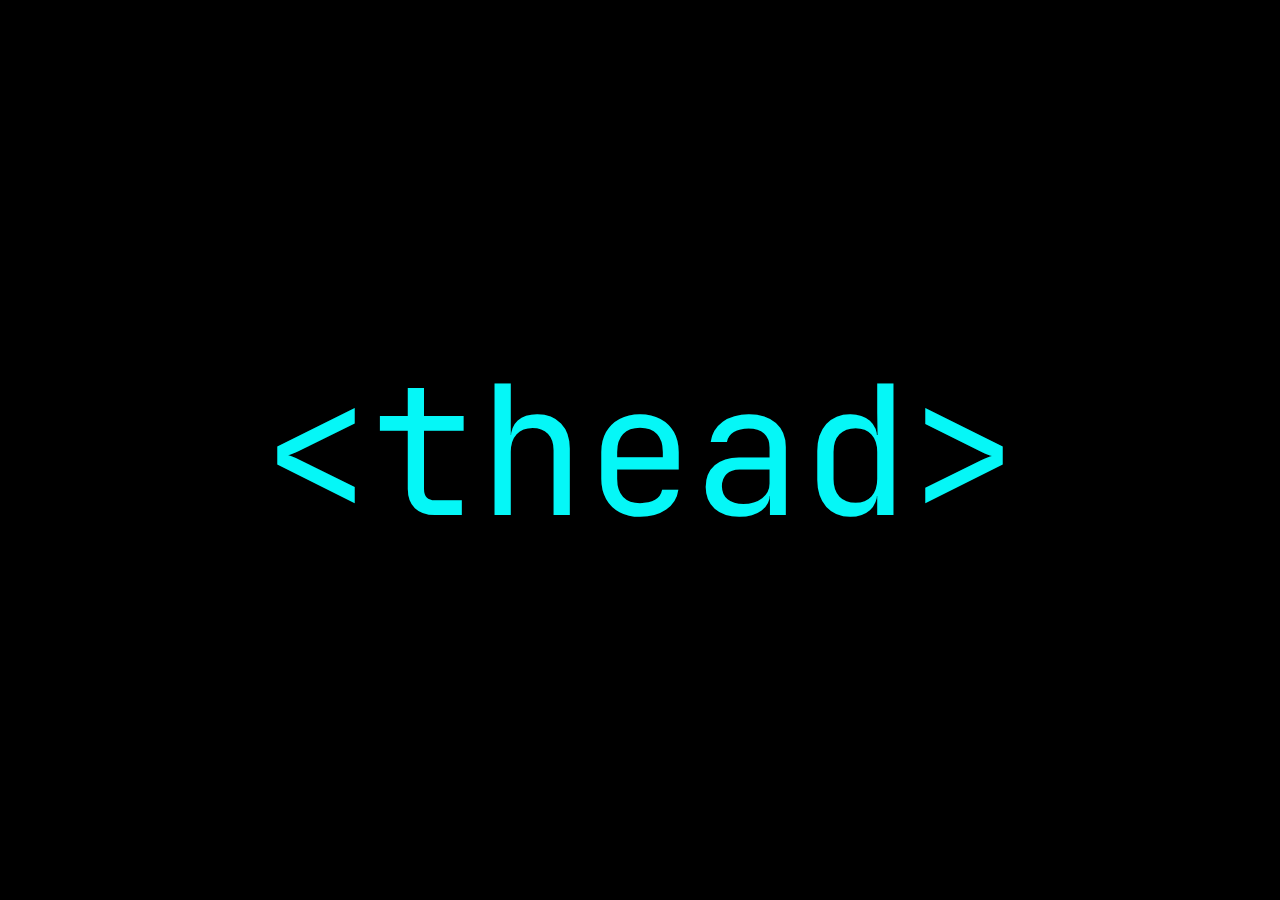
<file: sec-html/thead.html>
<!DOCTYPE html>
<html lang="pt-br">
<head>
    <meta charset="UTF-8">
    <title>thead</title>
    <link rel="stylesheet" href="./css/stylehtml.css">
</head>
<body>
    <div id="container">
        <section class="section-titulo">
            <p class="titulo-html">&ltthead&gt  </p>
        </section>

        <!--/////////////// EXEMPLO DE CODIGO ////////////////////////////////-->

        <section class="section-exemplo"> 
            <style>
                thead {
                    background-color: gold;
                    border: 0ch;
                }
                td {background-color: white;}
                .cabecalho-table{
                    font-size: 50px;
                }
                .info-table{
                    font-size: 40px;
                }
            </style>
            <div>
            <p class="text-explicacao">Usada em conjunto com as tags tbody e tfoot;</p>
            <br>
            <p class="text-explicacao">Deve estar acompanhada da tag table;</p>
            <br>
            <p class="text-explicacao">Deve vir antes das tags tbody e tfoot;</p>
            <br>
            <p class="text-explicacao">Deve ter um ou mais tags tr dentro dela;</p>
            <br>
            <p class="text-explicacao">Pode ser estilizada com CSS.</p>
            </div>
                <div>
                <table>
                    <thead>
                        <tr>
                        <th class="cabecalho-table">Nome</th>
                        <th class="cabecalho-table">Email</th>
                        <th class="cabecalho-table">Telefone</th>
                        </tr>
                    </thead>
                    <tbody>
                        <tr>
                        <td class="info-table">Claudia</td>
                        <td class="info-table">claudia123@email.com</td>
                        <td class="info-table">1234-1234</td>
                        </tr>
                        <tr>
                        <td class="info-table">Roberto</td>
                        <td class="info-table">roberto.hr@email.com</td>
                        <td class="info-table">5555-8484</td>
                        </tr>
                        <tr>
                        <td class="info-table">Simone</td>
                        <td class="info-table">simo.silva44@email.com</td>
                        <td class="info-table">6425-1785</td>
                        </tr>
                    </tbody>
                </table>
                </div>
        </section>
    
        <!-- ------------------------------------------------------------------------ -->
        <section class="section-tags">
            <div class="texto-tags">
                <h1>Tags e propriedades</h1>
                <div class="container-lista">
                       <!-- COLOCADO NAV PARA INDICAR NAVEGAÇÃO COM LISTAS DE LINK -->
                        <nav class="nav-lista">   
                            <p class="text-dentro-lista">HTML</p>
                            <!-- CRIÇÃO DE LISTA NÃO ORDENADA HTML-->
                            <ul>
                                <li><a href="/sec-html/aside.html">aside</a></li>
                                <li><a href="noframe.html">noframe</a></li>
                                <li><a href="textarea.html">textarea</li>
                                <li><a href="template.html">template</a></li>
                                <li><a href="thead.html">thead</a></li>
                                <li><a href="param.html">param</a></li>
                            </ul>
                        </nav>
                        <nav class="nav-lista">
                            <p class="text-dentro-lista">CSS</p>
                            <!-- CRIÇÃO DE LISTA NÃO ORDENADA CSS-->
                            <ul>
                                <li><a href="../sec-css/writing-mode.html">writing-mode</a></li>
                                <li><a href="../sec-css/grid-column-end.html">grid-column-end</a></li>
                                <li><a href="../sec-css/padding-top.html">padding-top</a></li>
                            <ul>
                        </nav>
                </div>
                <footer>
                    <a href="../index.html">Voltar</a>
                </footer>
            </div>
        </section>
    </div>
</body>
</html>
</file>
<file: css/style.css>
@import url('https://fonts.googleapis.com/css2?family=Prompt:wght@200&family=Source+Code+Pro:wght@500&display=swap');
@import url('https://fonts.googleapis.com/css2?family=JetBrains+Mono&family=Prompt:wght@200&family=Source+Code+Pro:wght@500&display=swap');
@import url('https://fonts.googleapis.com/css2?family=Inconsolata:wght@600&display=swap'); /*https://fonts.google.com/specimen/Inconsolata?query=consol&preview.text=Integrantes&preview.text_type=custom*/
@import url('https://fonts.googleapis.com/css2?family=JetBrains+Mono:wght@100&display=swap'); /*    https://fonts.google.com/specimen/JetBrains+Mono?query=jet&preview.text=Integrantes&preview.text_type=custom*/
@import url('https://fonts.googleapis.com/css2?family=Russo+One&display=swap');
/*resetando formatações padrões dos navegadores*/
*{
    padding: 0;
    margin: 0;
    box-sizing: border-box;
}
/*------ADICIONANDO FUNÇÃO PARA AJUSTAR AUTOMATICO EM UMA SECTION--------*/
#container{
    scroll-snap-type: y mandatory;
    overflow-y: scroll;
    height: 100vh;
}


section{
    min-height: 100vh;
    max-height: auto;
    scroll-snap-align: start;
}
/*----------Inicio estilo pagina principal----------*/
.section-titulo{
	background-image: url(../image/backhome.jpg);
    background-repeat: no-repeat;
    background-size: cover;
    display: flex;
    flex-wrap: wrap;
    justify-content: center;
    align-items: center;
    background-attachment: fixed;
}


.texto-titilo{
    padding: 0 0 0 2%;
    font-family: 'Russo One', sans-serif;
    color: #f2fdff;
    font-size: 78px;
    display: flex;
    flex-wrap: wrap;
    justify-content: center;
    align-items: center;
}
/*----------FIM ESTILO PAGINA PRINCIPAL----------*/

/*----------INICIO ESTILO APRESENTAÇÃO (NOMES) ----------*/
.section-nomes{
    background-color: #020717;
    background-repeat: no-repeat;
    background-size: cover;
}


/* .texto-nome{
    font-family: 'Inconsolata', monospace;
    color: #05f7f7;
    font-size: 33px;
    display: flex;
    flex-direction: row;
    justify-content: space-between;
} */


.texto-nome{
    margin: 0 auto;
    display: flex;
    justify-content: space-between;
    flex-wrap: wrap;
    padding: 16px;
    /* border: 2px solid green; */
}

.wrap-integrante{
    margin: 3% 1%;
    font-size: 78px;
    color: #8a21e5;
    font-family: 'JetBrains Mono', monospace;
    /* border: 2px solid yellow; */
}

.wrap-integrante-nome{
    margin: 5% 0 0;
    padding: 2%;
    max-width: 40rem;
    font-family: 'Inconsolata', monospace;
    color: #05f7f7;
    font-size: 38px;
    /* border: 2px solid red; */
    flex-wrap: wrap;
}

.wrap-professor{
    margin: 3% 1%;
    font-size: 78px;
    color: #8a21e5;
    font-family: 'JetBrains Mono', monospace;
    /* border: 2px solid yellow; */
}

.wrap-professor-nome{
    /* border: 2px solid red; */
    margin: 8% 0;
    padding: 2%;
    font-family: 'Inconsolata', monospace;
    color: #05f7f7;
    font-size: 38px;
    display: flex;
    justify-content: center;
    align-items: center;
} 


/*----------FIM ESTILO NOMES----------*/

/*----------Inicio estilo Tags e Propriedades----------*/

.section-tags{
    background-color: black;
    background-repeat: no-repeat;
    background-size: cover;
    display: flex;
    justify-content: center;
    font-size: 40px;
}

.texto-tags{    
    color: #05f7f7;
    font-family: 'JetBrains Mono', monospace;
    display: flex;
    flex-direction: column;
    justify-content: center;
    align-items: center;
    width: 100%; 
}

.container-lista{
    max-width: 80%;
    padding: 0px 20px 20px 20px;
    margin-top: 10vh;
    background-color: #020717;
    color: azure;
    display: flex;
    flex-wrap: wrap;
    justify-content: space-around;
    box-shadow: -10px 10px 12px 12px #0fffff;
    width: 100%;
}

.nav-lista ul li{
    text-decoration: none; /*tirando sublinhado do texto*/
    list-style: none;
    font-family: 'Inconsolata', monospace;
    font-size: 45px;
}

.nav-lista ul li a{
    text-decoration: none; /*tirando sublinhado do texto*/
    color: rgb(255, 255, 255);
}
/*Criação de animação nos links*/
.nav-lista ul li a:hover {
    transition: 0.6s;
    color: #0fffff;
    cursor: pointer;
}

.text-dentro-lista { 
    font-family: 'JetBrains Mono', monospace;
    color: #8a21e5;
    display: flex;
    font-size: 60px;
    justify-content: flex-start;
    margin: 26px 0px;
    margin-left: 0px;
}

footer{
    color: #ffffff;
    font-size: 54px;
    margin-top: 50px;
    margin: 22px auto;
    text-decoration: none;
}

footer a{
    text-decoration: none;
    color: #ffffff;
    font-family: 'Jet Brains', monospace;
}

footer a:hover{
    color: #8a21e5;
    transition: 0.3s;
}
</file>
<file: html/css/stylehtml.css>
/*resetando formatações padrões dos navegadores*/
*{
    padding: 0;
    margin: 0;
}

#container{
    scroll-snap-type: y mandatory;
    overflow-y: scroll;
    height: 100vh;
}


section{
    height: 100vh;
    scroll-snap-align: start;
}
/*----------Inicio estilo pagina principal----------*/
.section-titulo{
    background-color: black;
    color: #ffffff;
    display: flex;
    flex-wrap: wrap;
    justify-content: center;
    align-items: center;
    
}

.texto-titilo{
    font-family:'Lucida Sans', 'Lucida Sans Regular', 'Lucida Grande', 'Lucida Sans Unicode';
    color:rgb(255, 255, 255);
    font-size: 50px;
    display: flex;
    flex-wrap: wrap;
    justify-content: center;
    align-items: center;
}
/*----------FIM estilo Nomes----------*/

/*----------Inicio estilo Nomes----------*/
.section-exemplo{
    background-color: rgb(24, 78, 53);
    background-repeat: no-repeat;
    background-size: cover;
    display: flex;
    flex-wrap: wrap;
    justify-content: center;
    align-items: center;
}


.titulo-html{  /*----------------------------------------------------*/
    padding: 2%;
    font-family: Arial, Helvetica, sans-serif;
    color: #ffffff;
    font-size: 100px;
    display: flex;
    flex-direction: column;
    
}

.integrante{
    display: flex;
    align-items: flex-start;
    justify-content: center;
    margin-bottom: 40px;
    font-family:'Arial Narrow Bold', sans-serif;
    font-size: 78px;
    color: rgb(43, 247, 60);
}
.professor{
    display: flex;
    justify-content: center;
    margin-bottom: 40px;
    font-family:'Arial Narrow Bold', sans-serif;
    font-size: 78px;
    color: rgb(43, 247, 60);
}
/*----------FIM estilo Nomes----------*/

/*----------Inicio estilo Tags e Propriedades----------*/

.section-tags{
    background-color: rgb(49, 47, 47);
    display: flex;
    justify-content: center;
    font-size: 40px;
}

.texto-tags{
    margin-top: 12px;
    font-family: 'Segoe UI', Tahoma, Geneva, Verdana, sans-serif;
    color: #ffffff;
    box-sizing: border-box;
}

.container-lista{
    padding: 0px 20px 20px 20px;
    margin-top: 10vh;
    background-color: rgb(15, 14, 14);
    color: azure;
    display: flex;
    justify-content: space-around;
    box-shadow: 10px 10px 10px rgb(243, 240, 240);
}

.nav-lista ul li{
    text-decoration: none;
}

.nav-lista ul li a{
    text-decoration: none;
    color: rgb(255, 255, 255);
}

.nav-lista ul li a:hover {
    transition: 0.5s;
    color: rgb(86, 89, 240);
    cursor: pointer;
}

.text-dentro-lista {
    display: flex;
    justify-content: flex-start;
    margin: 26px 0px;
    margin-left: 0px;
}
</file>
<file: sec-css/stylecss.css>
/*resetando formatações padrões dos navegadores*/
@import url('https://fonts.googleapis.com/css2?family=Prompt:wght@200&family=Source+Code+Pro:wght@500&display=swap');
@import url('https://fonts.googleapis.com/css2?family=JetBrains+Mono&family=Prompt:wght@200&family=Source+Code+Pro:wght@500&display=swap');
@import url('https://fonts.googleapis.com/css2?family=Inconsolata:wght@600&display=swap'); /*https://fonts.google.com/specimen/Inconsolata?query=consol&preview.text=Integrantes&preview.text_type=custom*/
@import url('https://fonts.googleapis.com/css2?family=JetBrains+Mono:wght@100&display=swap'); /*    https://fonts.google.com/specimen/JetBrains+Mono?query=jet&preview.text=Integrantes&preview.text_type=custom*/

*{
    padding: 0;
    margin: 0;
}

#container{
    scroll-snap-type: y mandatory;
    overflow-y: scroll;
    height: 100vh;
}


section{
    min-height: 100vh;
    max-height: auto;
    scroll-snap-align: start;
}
/*----------Inicio estilo pagina principal----------*/
.section-titulo{
    background-color: black;
    color: #ffffff;
    display: flex;
    flex-wrap: wrap;
    justify-content: center;
    align-items: center;
    
}

.texto-titilo{
    font-family:'Lucida Sans', 'Lucida Sans Regular', 'Lucida Grande', 'Lucida Sans Unicode';
    color:rgb(255, 255, 255);
    font-size: 50px;
    display: flex;
    flex-wrap: wrap;
    justify-content: center;
    align-items: center;
}
/*----------FIM estilo Nomes----------*/

/*----------Inicio estilo Nomes----------*/
.section-exemplo{
    background-color: #020717;
    background-repeat: no-repeat;
    background-size: cover;
    display: flex;
    flex-wrap: wrap;
    justify-content: center;
    align-items: center;
}


.titulo-html{  /*----------------------------------------------------*/
    padding: 2%;
    color: #05f7f7;
    font-family: 'JetBrains Mono', monospace;
    font-size: 120px;
    display: flex;
    flex-direction: column;
    
}

.integrante{
    display: flex;
    align-items: flex-start;
    justify-content: center;
    margin-bottom: 40px;
    font-family:'Arial Narrow Bold', sans-serif;
    font-size: 78px;
    color: rgb(43, 247, 60);
}
.professor{
    display: flex;
    justify-content: center;
    margin-bottom: 40px;
    font-family:'Arial Narrow Bold', sans-serif;
    font-size: 78px;
    color: rgb(43, 247, 60);
}
/*----------FIM estilo Nomes----------*/

/*----------Inicio estilo Tags e Propriedades----------*/
.section-tags{
    background-color: black;
    background-repeat: no-repeat;
    background-size: cover;
    display: flex;
    justify-content: center;
    font-size: 40px;
}

.texto-tags{    
    color: #05f7f7;
    font-family: 'JetBrains Mono', monospace;
    display: flex;
    flex-direction: column;
    justify-content: center;
    align-items: center;
    width: 100%; 
}

.container-lista{
    max-width: 80%;
    padding: 0px 20px 20px 20px;
    margin-top: 10vh;
    background-color: #020717;
    color: azure;
    display: flex;
    flex-wrap: wrap;
    justify-content: space-around;
    box-shadow: -10px 10px 12px 12px #0fffff;
    width: 100%;
}

.nav-lista ul li{
    text-decoration: none; /*tirando sublinhado do texto*/
    list-style: none;
    font-family: 'Inconsolata', monospace;
    font-size: 45px;
}

.nav-lista ul li a{
    text-decoration: none; /*tirando sublinhado do texto*/
    color: rgb(255, 255, 255);
}
/*Criação de animação nos links*/
.nav-lista ul li a:hover {
    transition: 0.6s;
    color: #0fffff;
    cursor: pointer;
}

.text-dentro-lista { 
    font-family: 'JetBrains Mono', monospace;
    color: #8a21e5;
    display: flex;
    font-size: 60px;
    justify-content: flex-start;
    margin: 26px 0px;
    margin-left: 0px;
}
.text-explicacao {
    color: white;
    display: flex;
    font-size: 15px;
    margin: 0px 0px;
    margin-left: 0px;
}




/* ////////// ESTILOS PARA ARQUIVOS DO CSS /////////////// */

.section-exemplo{
    display: flex;
    flex-direction: column;
}

.section-exemplo p{
    font-family: 'Inconsolata', monospace; ;
    margin-bottom: 20px;
    color: #ffffff;
    font-size: 40px;
}

.container-grid{
    display: grid;
    grid-template-columns: auto auto auto auto;
    grid-gap: 10px;
    background-color: #020717;
    border-radius: 5px;
    padding: 10px;
}

.container-grid div{
    border-radius: 10px;
    background-color: #8a21e5;
    text-align: center;
    padding: 20px;
    font-size: 30px;
}

.container-grid .grid1{
    background-color: rgb(153, 255, 0);
    grid-column-end: span 6;
}

.container-grid .grid2{
    background-color: #05f7f7;
    grid-column-end: span 3;
}

footer{
    color: #ffffff;
    font-size: 54px;
    margin-top: 50px;
    margin: 22px auto;
    text-decoration: none;
}

footer a{
    text-decoration: none;
    color: #ffffff;
    font-family: 'Jet Brains', monospace;
}

footer a:hover{
    color: #8a21e5;
    transition: 0.3s;
}
</file>
<file: sec-html/css/stylehtml.css>
/*resetando formatações padrões dos navegadores*/
@import url('https://fonts.googleapis.com/css2?family=Prompt:wght@200&family=Source+Code+Pro:wght@500&display=swap');
@import url('https://fonts.googleapis.com/css2?family=JetBrains+Mono&family=Prompt:wght@200&family=Source+Code+Pro:wght@500&display=swap');
@import url('https://fonts.googleapis.com/css2?family=Inconsolata:wght@600&display=swap'); /*https://fonts.google.com/specimen/Inconsolata?query=consol&preview.text=Integrantes&preview.text_type=custom*/
@import url('https://fonts.googleapis.com/css2?family=JetBrains+Mono:wght@100&display=swap'); /*    https://fonts.google.com/specimen/JetBrains+Mono?query=jet&preview.text=Integrantes&preview.text_type=custom*/

*{
    padding: 0;
    margin: 0;
}

#container{
    scroll-snap-type: y mandatory;
    overflow-y: scroll;
    height: 100vh;
}


section{
    min-height: 100vh;
    max-height: auto;
    scroll-snap-align: start;
}
/*----------Inicio estilo pagina principal----------*/
.section-titulo{
    background-color: black;
    color: #ffffff;
    display: flex;
    flex-wrap: wrap;
    justify-content: center;
    align-items: center;
    
}

.texto-titilo{
    font-family:'Lucida Sans', 'Lucida Sans Regular', 'Lucida Grande', 'Lucida Sans Unicode';
    color:rgb(255, 255, 255);
    font-size: 50px;
    display: flex;
    flex-wrap: wrap;
    justify-content: center;
    align-items: center;
}
/*----------FIM estilo Nomes----------*/

/*----------Inicio estilo Nomes----------*/
.section-exemplo{
    background-color: #020717;
    background-repeat: no-repeat;
    background-size: cover;
    display: flex;
    flex-wrap: wrap;
    justify-content: center;
    align-items: center;
}


.titulo-html{  /*----------------------------------------------------*/
    padding: 2%;
    color: #05f7f7;
    font-family: 'JetBrains Mono', monospace;
    font-size: 180px;
    display: flex;
    flex-direction: column;
    
}

.integrante{
    display: flex;
    align-items: flex-start;
    justify-content: center;
    margin-bottom: 40px;
    font-family:'Arial Narrow Bold', sans-serif;
    font-size: 78px;
    color: rgb(43, 247, 60);
}
.professor{
    display: flex;
    justify-content: center;
    margin-bottom: 40px;
    font-family:'Arial Narrow Bold', sans-serif;
    font-size: 78px;
    color: rgb(43, 247, 60);
}
/*----------FIM estilo Nomes----------*/

/*----------Inicio estilo Tags e Propriedades----------*/
.section-tags{
    background-color: black;
    background-repeat: no-repeat;
    background-size: cover;
    display: flex;
    justify-content: center;
    font-size: 40px;
}

.texto-tags{    
    color: #05f7f7;
    font-family: 'JetBrains Mono', monospace;
    display: flex;
    flex-direction: column;
    justify-content: center;
    align-items: center;
    width: 100%; 
}

.container-lista{
    max-width: 80%;
    padding: 0px 20px 20px 20px;
    margin-top: 10vh;
    background-color: #020717;
    color: azure;
    display: flex;
    flex-wrap: wrap;
    justify-content: space-around;
    box-shadow: -10px 10px 12px 12px #0fffff;
    width: 100%;
}

.nav-lista ul li{
    text-decoration: none; /*tirando sublinhado do texto*/
    list-style: none;
    font-family: 'Inconsolata', monospace;
    font-size: 45px;
}

.nav-lista ul li a{
    text-decoration: none; /*tirando sublinhado do texto*/
    color: rgb(255, 255, 255);
}
/*Criação de animação nos links*/
.nav-lista ul li a:hover {
    transition: 0.6s;
    color: #0fffff;
    cursor: pointer;
}

.text-dentro-lista { 
    font-family: 'JetBrains Mono', monospace;
    color: #8a21e5;
    display: flex;
    font-size: 60px;
    justify-content: flex-start;
    margin: 26px 0px;
    margin-left: 0px;
}
.text-explicacao {
    font-family: 'JetBrains Mono', monospace;
    color: white;
    display: flex;
    font-size: 30px;
    margin: 0px 0px;
    margin-left: 0px;
}


.section-exemplo-template{
    background-color: #020717;
    background-repeat: no-repeat;
    background-size: cover;
}

.container-template{
    display: flex;
    justify-content: space-around;
    align-items: center;
    /* border: 5px solid purple; */
}

.template01{
    display: flex;
    justify-content: center;
    /* border: 2px solid white */
}

.template02{
    display: flex;
    justify-content: center;
    color: #ffffff;
    font-size: 40px;
    /* border: 2px solid green; */
}

.posicao-botao{
    padding: 50px;
    display: flex;
    flex-direction: row;
    justify-content: space-around;
    /* border: 5px solid yellow; */
}

.posicao01{
    width: 50%;
    /* border: 2px solid #0fffff; */
}

.posicao02{
    width: 50%;
    /* border: 2px solid #955456; */
}

.img-template{
    width: 410px;
    height: 410px;
}

.section-exemplo-template{
    color: #ffffff;
}

.section-exemplo-template p{
    font-family: 'JetBrains Mono', monospace;
    padding: 12px;
    display: flex;
    justify-content: center;
    font-size: 35px;
}
.loren{
    font-size: 25px;
    color: #ffffff;
}

footer{
    color: #ffffff;
    font-size: 54px;
    margin-top: 50px;
    margin: 22px auto;
    text-decoration: none;
}

footer a{
    text-decoration: none;
    color: #ffffff;
    font-family: 'Jet Brains', monospace;
}

footer a:hover{
    color: #8a21e5;
    transition: 0.3s;
}
</file>
